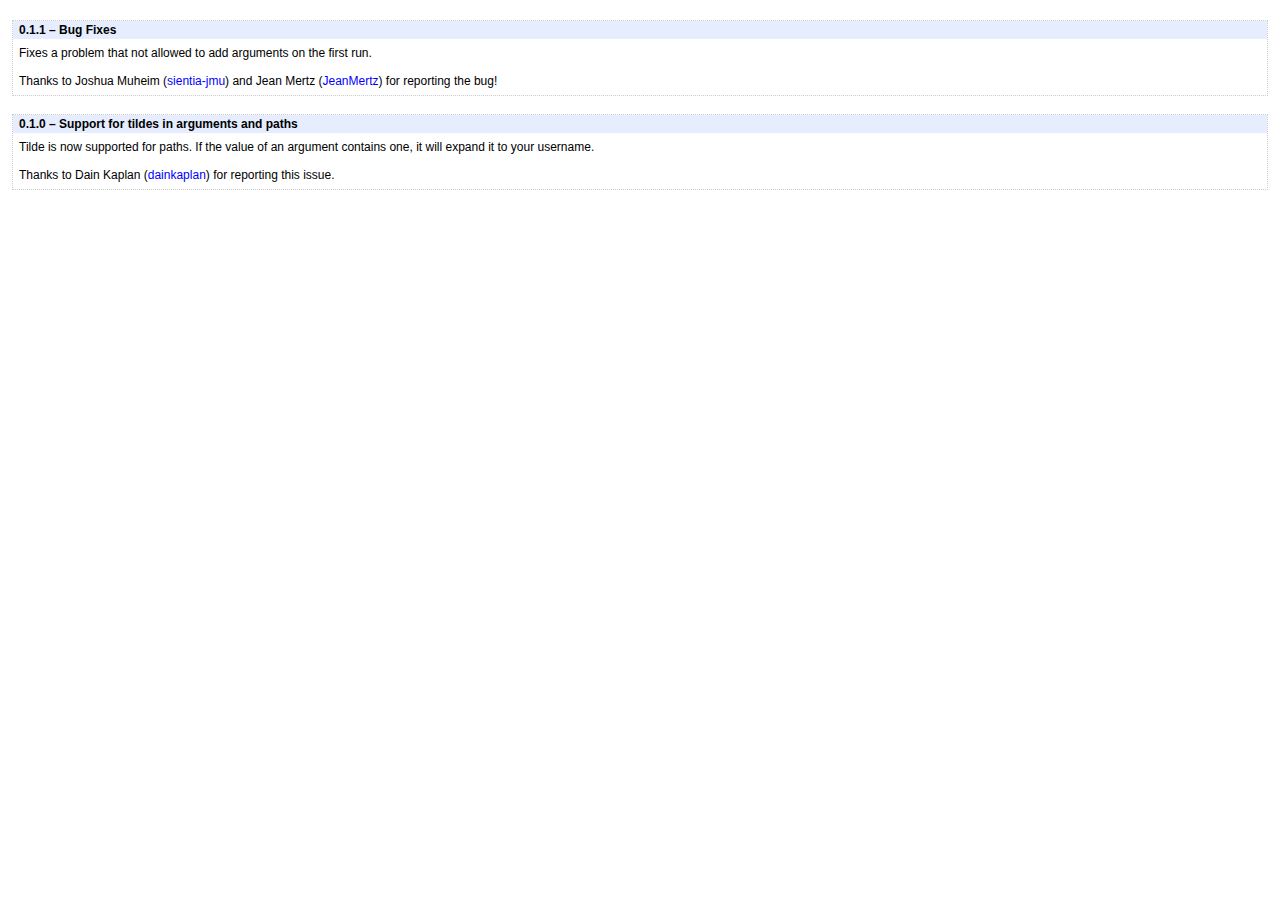
<file: release-notes.html>
<html>

  <head>
    <meta http-equiv="content-type" content="text/html;charset=utf-8">
    <title>What's new in mongo.prefPane?</title>
    <meta name="robots" content="anchors">
    <link href="stylesheets/task_style.css" type="text/css" rel="stylesheet" media="all">
  </head>

  <body>
    <br />
    <a id="version-0.1.1"></a>
    <table class="dots" width="100%" border="0" cellspacing="0" cellpadding="0" summary="Two column table with heading">
      <tr>
        <td class="blue" colspan="2">
          <h3>0.1.1 &ndash; Bug Fixes</h3>
        </td>
      </tr>
      <tr>
        <!--<td valign="top" width="150"><img src="../gfx/biginfo.png" alt="A really big image"  width="150" border="0"></td>-->
        <td valign="top">
          <p>Fixes a problem that not allowed to add arguments on the first run.</p>
          <p>Thanks to Joshua Muheim (<a href="https://github.com/sientia-jmu">sientia-jmu</a>) and Jean Mertz (<a href="https://github.com/JeanMertz">JeanMertz</a>) for reporting the bug!</p>
        </td>
      </tr>
    </table>
    <br />

    <a id="version-0.1.0"></a>
    <table class="dots" width="100%" border="0" cellspacing="0" cellpadding="0" summary="Two column table with heading">
      <tr>
        <td class="blue" colspan="2">
          <h3>0.1.0 &ndash; Support for tildes in arguments and paths</h3>
        </td>
      </tr>
      <tr>
        <!--<td valign="top" width="150"><img src="../gfx/biginfo.png" alt="A really big image"  width="150" border="0"></td>-->
        <td valign="top">
          <p>Tilde is now supported for paths. If the value of an argument contains one, it will expand it to your username.</p>
          <p>Thanks to Dain Kaplan (<a href="https://github.com/dainkaplan">dainkaplan</a>) for reporting this issue.</p>
        </td>
      </tr>
    </table>
    <br />

    <div style="display: none"> 
      <a id="version-0.0.4"></a>
      <table class="dots" width="100%" border="0" cellspacing="0" cellpadding="0" summary="Two column table with heading">
        <tr>
          <td class="blue" colspan="2">
            <h3>0.0.4 &ndash; New UI + DaemonController</h3>
          </td>
        </tr>
        <tr>
          <!--<td valign="top" width="150"><img src="../gfx/biginfo.png" alt="A really big image"  width="150" border="0"></td>-->
          <td valign="top">
            <p>The redesigned UI is here, easier to use.</p>
            <p>The Main class from the preference pane was rewrited.</p>
            <p>It uses now the general purpose DaemonController, available to download at http://github.com/ivanvc/DaemonController</p>
          </td>
        </tr>
      </table>
      <br />

      <a id="version-0.0.3"></a>
      <table class="dots" width="100%" border="0" cellspacing="0" cellpadding="0" summary="Two column table with heading">
        <tr>
          <td class="blue" colspan="2">
            <h3>0.0.3 &ndash; Finally, Sparkle!</h3>
          </td>
        </tr>
        <tr>
          <!--<td valign="top" width="150"><img src="../gfx/biginfo.png" alt="A really big image"  width="150" border="0"></td>-->
          <td valign="top">
            <p>Now using sparkle for updates, so the prefpane auto updates. And there's no need to keep manually updating it.</p>
          </td>
        </tr>
      </table>
    </div>
    <br />

  </body>

</html>
</file>
<file: stylesheets/task_style.css>
/* Tiger Mac Help task_style.css v2.0f*/
/* <html><head><meta name="robots" content="noindex"></head></html> */

body  {
  margin: 2px 12px 12px
  }

h1            {
  font-size: 11pt;
  font-family: "Lucida Grande", Arial, sans-serif;
  margin-bottom: 0
  }


h2               {
  font-size: 9pt;
  font-family: "Lucida Grande", Arial, sans-serif;
  margin-top: 0;
  margin-bottom: -10px
  }

h3   {
  font-size: 9pt;
  font-family: "Lucida Grande", Arial, sans-serif;
  font-weight: bold;
  margin-top: -4px;
  margin-bottom: -4px
  }

p            {
  font-size: 9pt;
  font-family: "Lucida Grande", Arial, sans-serif;
  line-height: 12pt;
  text-decoration: none
  }


ol                     {
  font-size: 9pt;
  font-family: "Lucida Grande", Arial, sans-serif;
  line-height: 12pt;
  list-style-position: outside;
  margin-top: 12px;
  margin-bottom: 12px;
  margin-left: -18px;
  padding-left: 40px
  }


ol li         {
  margin-top: 6px;
  margin-bottom: 6px
  }


ol p        {
  margin-top: 6px;
  margin-bottom: 6px
  }


ul                     {
  font-size: 9pt;
  font-family: "Lucida Grande", Arial, sans-serif;
  line-height: 12pt;
  list-style-type: square;
  list-style-position: outside;
  margin-top: 12px;
  margin-bottom: 12px;
  margin-left: -24px;
  padding-left: 40px
  }


ul li        {
  margin-top: 6px;
  margin-bottom: 6px
  }


ul p        {
  margin-top: 6px;
  margin-bottom: 6px
  }


a         {
  color: #00f;
  font-size: 9pt;
  font-family: "Lucida Grande", Arial, sans-serif;
  line-height: 12pt;
  text-decoration: none
  }


a:hover    {
  color: #00f;
  font-family: "Lucida Grande", Arial, sans-serif;
  text-decoration: underline
  }

hr  {
  text-decoration: none;
  border: solid 1px #bfbfbf
  }

td  {
  padding: 6px
  }

#banner     { background-color: #f2f2f2; background-repeat: no-repeat; padding: -2px 6px 0; position: fixed; top: 0; left: 0; width: 100%; height: 1.2em; float: left; border: solid 1px #bfbfbf }

#caticon           {
margin-top: 3px;
  margin-bottom: -3px;
  margin-right: 5px;
  float: left;
  }

#pagetitle              {
  margin-top: 12px;
  margin-bottom: 0px;
  margin-left: 40px;
  width: 88%;
  border: solid 1px #fff
  }


#mainbox           {
  margin-top: 2349px;
  padding-right: 6px
  }

#taskbox                         {
  background-color: #e6edff;
  list-style-type: decimal;
  list-style-position: outside;
  margin: 12px 0;
  padding: 2px 12px;
  border: solid 1px #bfbfbf
  }


#taskbox  h2 {
  margin-top: 8;
  margin-bottom: -4px
  }

#machelp   { position: absolute; top: 2px; left: 10px }

#index      { background-color: #f2f2f2; padding-right: 25px; top: 2px; right: 12px; width: auto; float: right }

#next  {
  position: absolute;
  top: 49px;
  left: 88%
  }
  
#asindent {
        margin-left: 22px;
  font-size: 9pt;
  font-family: Verdana, Courier, sans-serif;
        }
        
.bread   {
  color: #00f;
  font-size: 8pt;
  margin: -9px 0 -6px
  }

.leftborder    {
  color: #00f;
  font-size: 8pt;
  margin: -9px 0 -6px;
  padding-top: 2px;
  padding-bottom: 3px;
  padding-left: 8px;
  border-left: 1px solid #bfbfbf
  }

.mult  {
  margin-top: -8px
  }

.blue    {
  background-color: #e6edff;
  margin-top: -3px;
  margin-bottom: -3px;
  padding-top: -3px;
  padding-bottom: -3px
  }

.rightfloater
{
    float: right;
    margin-left: 15px;
}

.rules   {
  border-bottom: 1px dotted #ccc
  }

.dots  {
  border: dotted 1px #ccc
  }

.seealso  {
  margin-top: 4px;
  margin-bottom: 4px
  }
code       {
  color: black;
  font-size: 9pt;
  font-family: Verdana, Courier, sans-serif;
  }
</file>
